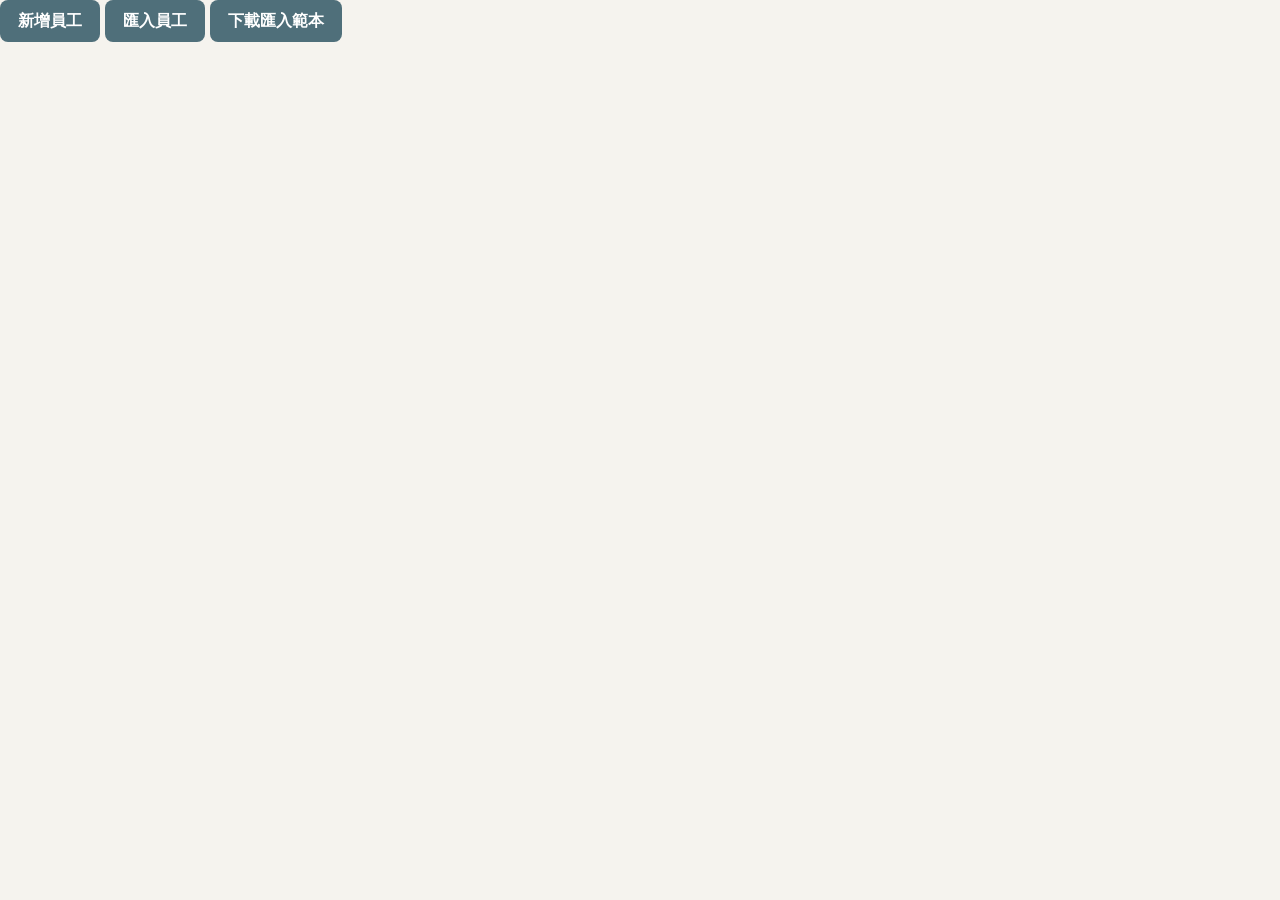
<file: tests/employee-import-preview.html>
<!doctype html>
<html lang="zh-Hant">
<meta charset="utf-8">
<meta name="viewport" content="width=device-width, initial-scale=1">
<link rel="stylesheet" href="../styles.css">
<title>員工匯入測試</title>
<button id="addPayrollEmployeeButton">新增員工</button>
<button id="importPayrollEmployeesButton">匯入員工</button>
<button id="downloadEmployeeTemplateButton">下載匯入範本</button>
<input id="importPayrollEmployeesInput" type="file" hidden>
<p id="status"></p>
<script type="module">
import { bindEmployeeImport } from '../src/employee-import.js';
bindEmployeeImport({getRows:()=>[], canEdit:()=>true, saveRows:async()=>{}, toast:(message)=>{document.querySelector('#status').textContent=message;}});
</script>
</html>
</file>
<file: styles.css>
:root {
  color-scheme: light;
  --bg: #f5f3ee;
  --panel: #fffdf8;
  --panel-quiet: #faf8f2;
  --line: #dedbd2;
  --text: #23292f;
  --muted: #6c7376;
  --accent: #4f6f7a;
  --accent-dark: #3d5862;
  --accent-soft: #e9eff0;
  --sidebar: #2b3036;
  --sidebar-soft: #3a4650;
  --income: #426d96;
  --danger: #a33b35;
  --warn: #9b6a1f;
  --soft: #eef3f1;
  --soft-warn: #fff4dc;
  --field: #fbfcfa;
  --field-hover: #ffffff;
  --shadow: 0 12px 28px rgba(34, 38, 42, 0.07);
  --shadow-soft: 0 4px 14px rgba(34, 38, 42, 0.05);
  font-family: "Microsoft JhengHei", "PingFang TC", system-ui, sans-serif;
}

* {
  box-sizing: border-box;
}

body {
  margin: 0;
  min-height: 100vh;
  background: var(--bg);
  color: var(--text);
  line-height: 1.5;
}

.dashboard-shell {
  display: grid;
  grid-template-columns: clamp(168px, 13vw, 196px) minmax(0, 1fr);
  min-height: 100vh;
}

.sidebar {
  position: sticky;
  top: 0;
  height: 100vh;
  display: flex;
  flex-direction: column;
  background: var(--sidebar);
  color: #e9fbf8;
  box-shadow: 14px 0 30px rgba(24, 38, 40, 0.14);
  overflow: hidden;
}

.brand {
  display: flex;
  align-items: center;
  gap: 10px;
  min-height: 76px;
  padding: 14px 12px;
}

.brand-mark {
  display: grid;
  place-items: center;
  width: 40px;
  height: 40px;
  border-radius: 10px;
  background: #c9aa5d;
  color: #2b3036;
  font-size: 21px;
  font-weight: 900;
}

.brand strong,
.brand span {
  display: block;
}

.brand strong {
  font-size: 16px;
}

.brand span {
  margin-top: 4px;
  color: #b8caca;
  font-size: 11px;
}

.sidebar-nav {
  display: grid;
  gap: 6px;
  padding: 8px 10px;
  overflow-y: auto;
  scrollbar-width: thin;
}

.sidebar-nav::-webkit-scrollbar {
  width: 8px;
}

.sidebar-nav::-webkit-scrollbar-thumb {
  border-radius: 999px;
  background: rgba(255, 255, 255, 0.18);
}

.nav-item {
  display: flex;
  align-items: center;
  justify-content: flex-start;
  gap: 10px;
  width: 100%;
  min-height: 46px;
  border-radius: 8px;
  background: transparent;
  color: #d7e1de;
  padding: 0 10px;
  text-align: left;
  font-size: 14px;
}

.drag-handle,
.card-drag-handle {
  display: inline-grid;
  place-items: center;
  color: currentColor;
  cursor: grab;
  opacity: 0.55;
  user-select: none;
}

.drag-handle {
  width: 18px;
  font-size: 15px;
}

.drag-handle:active,
.card-drag-handle:active {
  cursor: grabbing;
}

.nav-item:hover,
.nav-item.active {
  background: var(--sidebar-soft);
  color: #ffffff;
}

.nav-item.active {
  box-shadow: inset 4px 0 0 #d9b867;
}

.nav-icon {
  display: grid;
  place-items: center;
  width: 18px;
  height: 18px;
  color: #9dd4cc;
  font-size: 13px;
}

.payroll-workspace {
  display: grid;
  gap: 18px;
}

.payroll-actions {
  display: flex;
  flex-wrap: wrap;
  align-items: end;
  justify-content: flex-end;
  gap: 10px;
}

.payroll-month-field {
  display: grid;
  gap: 6px;
  color: var(--muted);
  font-size: 13px;
}

.payroll-month-field input {
  min-height: 42px;
  border: 1px solid var(--line);
  border-radius: 8px;
  background: var(--field);
  padding: 0 12px;
  color: var(--text);
}

.payroll-status-panel {
  display: flex;
  flex-wrap: wrap;
  align-items: center;
  gap: 8px;
  min-height: 42px;
}

.payroll-status-badge {
  display: inline-flex;
  align-items: center;
  min-height: 42px;
  border: 1px solid var(--line);
  border-radius: 8px;
  background: #f7fbf9;
  padding: 0 12px;
  color: var(--muted);
  font-size: 14px;
  font-weight: 700;
}

.payroll-status-badge.is-paid {
  border-color: rgba(18, 128, 112, 0.28);
  background: #e8f5f1;
  color: #0d6f61;
}

.payroll-status-badge.is-draft {
  border-color: rgba(166, 107, 0, 0.24);
  background: #fff7e8;
  color: #9a5f00;
}

.payroll-summary {
  display: grid;
  grid-template-columns: repeat(4, minmax(150px, 1fr));
  gap: 12px;
}

.payroll-summary article {
  border: 1px solid var(--line);
  border-radius: 8px;
  background: var(--field);
  padding: 14px;
}

.payroll-summary span,
.payslip-note {
  color: var(--muted);
}

.payroll-summary strong {
  display: block;
  margin-top: 6px;
  font-size: 24px;
}

.payroll-table-wrap {
  overflow-x: auto;
}

.payroll-table {
  width: 100%;
  min-width: 1160px;
  border-collapse: collapse;
  border: 1px solid var(--line);
  background: #fff;
}

.payroll-table th,
.payroll-table td {
  border-bottom: 1px solid var(--line);
  padding: 6px 7px;
  text-align: left;
  white-space: nowrap;
  font-size: 14px;
}

.payroll-table th {
  background: #eef6f4;
  color: var(--muted);
  font-size: 12px;
  line-height: 1.25;
}

.payroll-table tr.active {
  background: #fff8e3;
}

.payroll-table input {
  width: 70px;
  min-height: 30px;
  border: 1px solid var(--line);
  border-radius: 7px;
  background: var(--field);
  padding: 0 7px;
  font-size: 14px;
}

.payroll-table input[type="number"] {
  appearance: textfield;
  -moz-appearance: textfield;
}

.payroll-table input[type="number"]::-webkit-outer-spin-button,
.payroll-table input[type="number"]::-webkit-inner-spin-button {
  margin: 0;
  -webkit-appearance: none;
}

.payroll-table input[type="date"] {
  width: 132px;
}

.payroll-table input[data-payroll-field="baseSalary"] {
  width: 7.5ch;
}

.payroll-table input[data-payroll-field="dutyAllowance"],
.payroll-table input[data-payroll-field="otherAllowance"],
.payroll-table input[data-payroll-field="otherDeduction"] {
  width: 6.5ch;
}

.payroll-table input[data-payroll-field="mealAllowance"],
.payroll-table input[data-employee-master-field="healthDependentCount"] {
  width: 5.5ch;
}

.payroll-table input[data-payroll-field="personalLeaveDays"],
.payroll-table input[data-payroll-field="sickLeaveDays"] {
  width: 4.5ch;
}

.compact-button {
  min-height: 30px;
  padding: 0 9px;
}

.payroll-preview-shell {
  display: grid;
  gap: 12px;
}

.payroll-preview {
  overflow-x: auto;
}

.payroll-master-panel {
  display: grid;
  gap: 12px;
  border: 1px solid var(--line);
  border-radius: 8px;
  background: var(--field);
  padding: 14px;
}

.payroll-master-actions {
  display: flex;
  flex-wrap: wrap;
  justify-content: flex-end;
  gap: 8px;
}

.payroll-master-table-wrap {
  overflow-x: auto;
}

.payroll-master-table {
  width: 100%;
  min-width: 760px;
  border-collapse: collapse;
  background: #fff;
}

.payroll-master-table th,
.payroll-master-table td {
  border-bottom: 1px solid var(--line);
  padding: 10px;
  text-align: left;
  white-space: nowrap;
}

.payroll-master-table th {
  background: #eef6f4;
  color: var(--muted);
  font-size: 13px;
}

.payroll-master-table input {
  width: 150px;
  min-height: 36px;
  border: 1px solid var(--line);
  border-radius: 8px;
  background: var(--field);
  padding: 0 10px;
}

.payroll-master-table input[type="number"] {
  width: 4.5ch;
  appearance: textfield;
  -moz-appearance: textfield;
}

.payroll-master-table input[type="number"]::-webkit-outer-spin-button,
.payroll-master-table input[type="number"]::-webkit-inner-spin-button {
  margin: 0;
  -webkit-appearance: none;
}

.payslip-card {
  width: min(100%, 820px);
  margin: 0 auto;
  background: #fff;
  color: #111;
}

.payslip-card h3 {
  margin: 0;
  border: 2px solid #111;
  border-bottom: 0;
  padding: 10px;
  text-align: center;
  font-size: 30px;
  font-weight: 500;
}

.payslip-meta {
  display: flex;
  flex-wrap: wrap;
  justify-content: center;
  gap: 20px;
  border: 2px solid #111;
  border-bottom: 0;
  padding: 8px;
  font-size: 17px;
}

.payslip-table {
  width: 100%;
  border-collapse: collapse;
  table-layout: fixed;
}

.payslip-table th,
.payslip-table td {
  height: 38px;
  border: 2px solid #111;
  padding: 8px 12px;
  text-align: center;
  font-size: 19px;
}

.payslip-table .money {
  text-align: right;
}

.payslip-table .net-row th,
.payslip-table .net-row td {
  font-size: 26px;
  font-weight: 800;
}

.payslip-note {
  margin: 8px 0 0;
  font-size: 13px;
}

@media (max-width: 900px) {
  .payroll-summary {
    grid-template-columns: repeat(2, minmax(0, 1fr));
  }

  .payroll-actions {
    justify-content: flex-start;
  }

}

@media (max-width: 640px) {
  .payroll-summary {
    grid-template-columns: 1fr;
  }

  .payslip-card h3 {
    font-size: 22px;
  }

  .payslip-table th,
  .payslip-table td {
    padding: 6px;
    font-size: 15px;
  }
}

.sidebar-status {
  margin: auto 14px 20px;
  border: 1px solid rgba(255, 255, 255, 0.16);
  border-radius: 14px;
  background: rgba(255, 255, 255, 0.05);
  padding: 14px;
}

.sidebar-status strong,
.sidebar-status small {
  display: block;
}

.sidebar-status small {
  margin-top: 6px;
  color: #9dd4cc;
}

.status-dot {
  display: inline-block;
  width: 10px;
  height: 10px;
  margin-right: 8px;
  border-radius: 999px;
  background: #45d39d;
  box-shadow: 0 0 0 4px rgba(69, 211, 157, 0.14);
}

button,
input,
select,
textarea {
  font: inherit;
}

button {
  min-height: 42px;
  border: 0;
  border-radius: 8px;
  background: var(--accent);
  color: #fff;
  cursor: pointer;
  padding: 0 18px;
  font-weight: 800;
  transition: background 0.15s ease, border-color 0.15s ease, box-shadow 0.15s ease, transform 0.15s ease;
}

button:hover {
  background: var(--accent-dark);
}

button:focus-visible,
a:focus-visible {
  outline: 3px solid rgba(47, 111, 115, 0.22);
  outline-offset: 2px;
}

button:disabled {
  cursor: not-allowed;
  opacity: 0.55;
}

.readonly-mode .readonly-disabled,
.readonly-mode button.readonly-disabled,
.readonly-mode input.readonly-disabled,
.readonly-mode select.readonly-disabled,
.readonly-mode textarea.readonly-disabled {
  cursor: not-allowed;
  opacity: 0.48;
  filter: grayscale(0.2);
}

.readonly-mode .readonly-disabled:hover {
  background: inherit;
}

.secondary-button {
  background: var(--panel);
  border: 1px solid var(--line);
  color: var(--text);
}

.secondary-button:hover {
  background: var(--accent-soft);
}

.button-row {
  display: flex;
  flex-wrap: wrap;
  justify-content: flex-end;
  gap: 10px;
}

.eyebrow {
  margin: 0 0 8px;
  color: var(--accent);
  font-size: 13px;
  font-weight: 900;
  letter-spacing: 0;
}

h1,
h2,
p {
  margin-top: 0;
}

h1 {
  margin-bottom: 0;
  font-size: 34px;
  letter-spacing: 0;
}

h2 {
  margin-bottom: 0;
  font-size: 28px;
  letter-spacing: 0;
}

.auth-panel {
  display: flex;
  align-items: center;
  justify-content: flex-end;
  flex-wrap: wrap;
  gap: 10px;
  color: var(--muted);
}

.content-shell {
  width: min(1480px, 100%);
  min-width: 0;
  margin: 0 auto 56px;
  padding: 28px clamp(18px, 2vw, 32px) 56px;
}

.content-header {
  display: flex;
  align-items: flex-start;
  justify-content: space-between;
  gap: 24px;
  margin-bottom: 26px;
  min-width: 0;
}

.content-header h1 {
  font-size: 40px;
  line-height: 1.12;
}

.content-header p:not(.eyebrow) {
  margin: 10px 0 0;
  color: var(--muted);
  font-size: 16px;
  font-weight: 700;
}

.header-actions {
  display: flex;
  align-items: center;
  justify-content: flex-end;
  flex-wrap: wrap;
  gap: 12px;
  min-width: min(420px, 100%);
}

.summary-toolbar {
  display: flex;
  align-items: end;
  justify-content: flex-end;
  gap: 12px;
  margin: -6px 0 16px;
}

.summary-toolbar label {
  display: grid;
  gap: 6px;
  min-width: 220px;
}

.summary-toolbar span {
  color: var(--muted);
  font-size: 14px;
  font-weight: 800;
}

.summary-toolbar label > span:not(.summary-label-text) {
  display: none;
}

.summary-toolbar input {
  min-height: 44px;
  border: 1px solid var(--line);
  border-radius: 10px;
  background: var(--panel);
  color: var(--text);
  font: inherit;
  font-weight: 800;
  padding: 0 12px;
}

.summary-toolbar button {
  min-height: 44px;
}

.summary-grid {
  display: grid;
  grid-template-columns: repeat(4, minmax(180px, 1fr));
  gap: 16px;
  margin-bottom: 22px;
}

.view-panel {
  display: none;
}

.view-panel.active {
  display: block;
}

.summary-card {
  position: relative;
  container-type: inline-size;
  min-height: 116px;
  border: 1px solid var(--line);
  border-radius: 10px;
  background: var(--panel);
  box-shadow: var(--shadow);
  padding: 22px;
  min-width: 0;
}

.card-drag-handle {
  position: absolute;
  top: 14px;
  right: 14px;
  width: 28px;
  height: 28px;
  border-radius: 8px;
  background: rgba(255, 255, 255, 0.5);
  font-size: 16px;
}

.summary-card:not(.primary) .card-drag-handle {
  background: var(--soft);
  color: var(--accent);
}

.dragging {
  opacity: 0.45;
}

.drag-over {
  outline: 2px dashed #6fb7af;
  outline-offset: 4px;
}

.summary-card span {
  display: block;
  color: var(--muted);
  margin-bottom: 10px;
  padding-right: 34px;
  font-size: 14px !important;
  line-height: 1.32;
  font-weight: 700;
  overflow-wrap: anywhere;
}

.summary-card strong {
  display: block;
  font-size: 28px !important;
  line-height: 1.14;
  letter-spacing: 0;
  overflow-wrap: anywhere;
}

.summary-card small {
  display: block;
  margin-top: 8px;
  color: var(--muted);
  font-size: 13px;
  line-height: 1.4;
  font-weight: 800;
}

.summary-card.primary {
  background: #55777f;
  color: #fff;
}

.summary-card.primary span,
.summary-card.primary strong,
.summary-card.primary small {
  color: #e8f1f2;
}

.summary-card.primary strong {
  color: #fff;
}

.summary-card.income strong {
  color: var(--income);
}

.summary-card.warning {
  background: #fffaf0;
}

.summary-card.warning strong {
  color: var(--warn);
}

@container (max-width: 240px) {
  .summary-card span {
    margin-bottom: 8px;
    font-size: 13px !important;
  }

  .summary-card strong {
    font-size: 24px !important;
  }

  .summary-card small {
    font-size: 13px;
    line-height: 1.45;
  }
}

@container (max-width: 200px) {
  .summary-card {
    padding: 18px;
  }

  .summary-card span {
    padding-right: 28px;
    font-size: 12px !important;
  }

  .summary-card strong {
    font-size: 22px !important;
  }
}

.notice {
  margin-bottom: 20px;
  border: 1px solid #f1c76b;
  background: #fff8e7;
  color: #664100;
  border-radius: 10px;
  padding: 14px 16px;
}

.ledger-panel,
.options-panel,
.records-panel {
  border: 1px solid var(--line);
  border-radius: 10px;
  background: var(--panel);
  box-shadow: var(--shadow-soft);
  margin-top: 18px;
  overflow: hidden;
}

.panel-heading,
.section-heading {
  display: flex;
  align-items: center;
  justify-content: space-between;
  gap: 18px;
  padding: clamp(18px, 2.2vw, 28px);
  border-bottom: 1px solid var(--line);
  min-width: 0;
}

.panel-actions {
  display: flex;
  align-items: center;
  flex-wrap: wrap;
  gap: 12px;
  min-width: 0;
}

.ledger-import-preview {
  margin: 18px clamp(18px, 2.2vw, 30px) 0;
  border: 1px solid var(--line);
  border-radius: 10px;
  background: var(--panel-quiet);
  padding: 18px;
}

.ledger-import-preview[hidden] {
  display: none !important;
}

.import-preview-heading {
  display: flex;
  align-items: start;
  justify-content: space-between;
  gap: 16px;
  padding-bottom: 14px;
  border-bottom: 1px solid var(--line);
}

.import-preview-heading h3 {
  margin: 4px 0 6px;
  font-size: 24px;
}

.import-preview-heading p:last-child {
  margin: 0;
  color: var(--muted);
}

.import-preview-summary {
  display: grid;
  grid-template-columns: repeat(3, minmax(0, 1fr));
  gap: 12px;
  margin-top: 14px;
}

.import-summary-card {
  border: 1px solid var(--line);
  border-radius: 12px;
  background: #fff;
  padding: 14px;
}

.import-summary-card span,
.import-summary-card strong {
  display: block;
}

.import-summary-card span {
  color: var(--muted);
  font-weight: 800;
}

.import-summary-card strong {
  margin-top: 8px;
  font-size: 24px;
}

.import-summary-card.good strong {
  color: var(--accent);
}

.import-summary-card.warn {
  background: #fff8e7;
  border-color: #f1c76b;
}

.import-summary-card.warn strong {
  color: var(--warn);
}

.import-summary-card.danger {
  background: #fff5f5;
  border-color: #fecaca;
}

.import-summary-card.danger strong {
  color: #b91c1c;
}

.import-preview-columns {
  display: grid;
  grid-template-columns: repeat(3, minmax(0, 1fr));
  gap: 12px;
  margin-top: 14px;
}

.import-preview-list {
  min-height: 180px;
  border: 1px solid var(--line);
  border-radius: 12px;
  background: #fff;
  padding: 14px;
}

.import-preview-list h4 {
  margin: 0 0 12px;
  font-size: 16px;
}

.import-preview-list article,
.import-preview-empty {
  border: 1px solid #dbe9e7;
  border-radius: 10px;
  background: #fbfdfd;
  padding: 12px;
}

.import-preview-list article + article {
  margin-top: 10px;
}

.import-preview-list article strong,
.import-preview-list article span,
.import-preview-list article small {
  display: block;
}

.import-preview-list article span {
  margin-top: 6px;
  color: var(--text);
}

.import-preview-list article small {
  margin-top: 6px;
  color: var(--muted);
  line-height: 1.5;
}

.import-preview-list article.duplicate {
  border-color: #f1c76b;
  background: #fffaf0;
}

.import-preview-list article.invalid {
  border-color: #fecaca;
  background: #fff5f5;
}

.import-preview-empty {
  color: var(--muted);
  text-align: center;
}

.import-preview-actions {
  display: flex;
  justify-content: flex-end;
  gap: 12px;
  margin-top: 16px;
}

.segmented {
  display: inline-grid;
  grid-template-columns: repeat(2, minmax(88px, 1fr));
  border: 1px solid var(--line);
  border-radius: 8px;
  overflow: hidden;
  background: var(--panel);
}

.segment {
  border-radius: 0;
  background: var(--panel);
  color: var(--text);
}

.segment.active {
  background: var(--accent);
  color: #fff;
}

.ledger-form {
  display: grid;
  grid-template-columns: repeat(12, minmax(0, 1fr));
  gap: clamp(14px, 1.6vw, 22px);
  padding: clamp(18px, 2.2vw, 30px);
}

.inventory-form {
  margin-top: 22px;
  border: 1px solid var(--line);
  border-radius: 10px;
  background: var(--panel-quiet);
}

.field {
  display: grid;
  grid-column: span 3;
  gap: 10px;
  min-width: 0;
  align-content: start;
}

.field.wide {
  grid-column: span 6;
}

.file-field {
  grid-column: span 6;
}

.batch-upload-panel {
  display: grid;
  gap: 12px;
  border: 1px solid var(--line);
  border-radius: 8px;
  background: var(--panel-quiet);
  padding: 16px;
}

.batch-upload-panel strong,
.batch-upload-panel span {
  display: block;
}

.batch-upload-panel span {
  margin-top: 4px;
  color: var(--muted);
  line-height: 1.6;
}

.batch-voucher-list {
  display: grid;
  gap: 8px;
  list-style: none;
  margin: 0;
  padding: 0;
}

.batch-voucher-list li {
  display: flex;
  justify-content: space-between;
  flex-wrap: wrap;
  gap: 12px;
  border: 1px solid var(--line);
  border-radius: 8px;
  background: var(--panel);
  padding: 10px 12px;
}

label {
  color: var(--text);
  font-weight: 900;
}

label b {
  color: #b42318;
}

select,
input,
textarea {
  width: 100%;
  min-height: 52px;
  border: 1px solid #c9d9d5;
  border-radius: 8px;
  background: var(--field);
  color: var(--text);
  padding: 12px 16px;
  font-weight: 800;
  min-width: 0;
  transition: border-color 0.15s ease, box-shadow 0.15s ease, background 0.15s ease;
}

textarea {
  min-height: 78px;
  resize: vertical;
}

select:hover,
input:hover,
textarea:hover {
  background: var(--field-hover);
}

select:focus,
input:focus,
textarea:focus {
  outline: none;
  border-color: #6f9ea0;
  box-shadow: 0 0 0 4px rgba(47, 111, 115, 0.12);
}

.with-add {
  grid-template-columns: minmax(0, 1fr) 40px;
  column-gap: 10px;
  row-gap: 10px;
}

.with-add label {
  grid-column: 1 / -1;
}

.with-add select,
.with-add input {
  grid-column: 1;
  grid-row: 2;
}

.icon-button {
  grid-column: 2;
  grid-row: 2;
  justify-self: stretch;
  align-self: stretch;
  min-width: 40px;
  width: 40px;
  height: 52px;
  min-height: 52px;
  border: 1px solid #9ecdc7;
  border-radius: 8px;
  background: var(--accent-soft);
  color: var(--accent);
  padding: 0;
  font-size: 24px;
  line-height: 1;
}

.icon-button:hover {
  background: #d7e8e6;
}

.drop-zone {
  min-height: 116px;
  display: grid;
  place-items: center;
  align-content: center;
  gap: 6px;
  border: 1px dashed #9fc5c0;
  border-radius: 12px;
  background: #fbfdfd;
  text-align: center;
  cursor: pointer;
}

.drop-zone small,
.muted-text {
  color: var(--muted);
  font-weight: 500;
}

.drop-zone input {
  position: absolute;
  width: 1px;
  height: 1px;
  opacity: 0;
}

.form-footer {
  grid-column: 1 / -1;
  display: flex;
  justify-content: flex-end;
  gap: 12px;
  border-top: 1px solid var(--line);
  padding-top: 26px;
  margin-top: 4px;
}

.options-grid {
  display: grid;
  grid-template-columns: repeat(3, minmax(220px, 1fr));
  gap: 16px;
  padding: 24px;
}

.option-box {
  border: 1px solid var(--line);
  border-radius: 10px;
  padding: 16px;
  background: #fbfdfd;
}

.option-box h3 {
  margin: 0 0 12px;
  font-size: 17px;
}

.option-box textarea {
  min-height: 160px;
  font-weight: 600;
}

.account-tree-box {
  grid-column: 1 / -1;
  display: grid;
  gap: 14px;
}

.account-tree-box p {
  margin: 0;
  color: var(--muted);
}

.account-tree-box label {
  display: grid;
  gap: 8px;
  font-weight: 800;
}

.account-tree-box select {
  width: min(420px, 100%);
  border: 1px solid var(--line);
  border-radius: 8px;
  padding: 10px 12px;
  font: inherit;
  font-weight: 700;
  color: var(--text);
  background: #fff;
}

.account-tree-checks {
  display: grid;
  grid-template-columns: repeat(auto-fit, minmax(150px, 1fr));
  gap: 8px;
  margin-top: 8px;
}

.account-tree-check {
  display: flex;
  align-items: center;
  gap: 8px;
  border: 1px solid var(--line);
  border-radius: 8px;
  background: #fff;
  padding: 10px;
}

.account-tree-check input {
  width: 18px;
  height: 18px;
}

.record-list {
  min-height: 220px;
  padding: clamp(16px, 2vw, 20px);
}

.placeholder-panel {
  border: 1px solid var(--line);
  border-radius: 10px;
  background: var(--panel);
  box-shadow: var(--shadow-soft);
  padding: clamp(18px, 2.4vw, 30px);
  overflow: hidden;
}

.rule-list,
.report-grid {
  display: grid;
  grid-template-columns: repeat(auto-fit, minmax(220px, 1fr));
  gap: 16px;
  margin-top: 24px;
}

.rule-list article,
.report-grid article {
  border: 1px solid var(--line);
  border-radius: 10px;
  background: var(--panel-quiet);
  padding: 18px;
  min-width: 0;
}

.rule-list strong,
.rule-list span {
  display: block;
}

.rule-list span,
.report-grid p {
  margin-top: 8px;
  color: var(--muted);
  line-height: 1.6;
}

.report-filter {
  display: grid;
  grid-template-columns: repeat(2, minmax(220px, 280px)) auto;
  align-items: end;
  gap: 16px;
  margin-top: 24px;
  padding: 18px;
  border: 1px solid var(--line);
  border-radius: 12px;
  background: #fbfdfd;
}

.cashflow-controls {
  display: grid;
  grid-template-columns: repeat(6, minmax(140px, 1fr)) auto auto;
  align-items: end;
  gap: 14px;
  margin-top: 24px;
  padding: 18px;
  border: 1px solid var(--line);
  border-radius: 12px;
  background: #fbfdfd;
}

.custom-report {
  margin-top: 20px;
}

.cashflow-result {
  margin-top: 20px;
}

.report-summary-grid {
  display: grid;
  grid-template-columns: repeat(4, minmax(0, 1fr));
  gap: 14px;
}

.cashflow-summary-grid {
  display: grid;
  grid-template-columns: repeat(auto-fit, minmax(180px, 1fr));
  gap: 14px;
}

.report-summary-card,
.cashflow-card,
.category-row {
  border: 1px solid var(--line);
  border-radius: 12px;
  background: #fff;
  padding: 16px;
}

.report-summary-card span,
.cashflow-card span {
  display: block;
  color: var(--muted);
  font-weight: 700;
}

.report-summary-card strong,
.cashflow-card strong {
  display: block;
  margin-top: 8px;
  font-size: 24px;
}

.cashflow-card.income strong,
.cashflow-card.balance strong {
  color: var(--income);
}

.cashflow-card.expense strong {
  color: var(--accent);
}

.cashflow-card.pending strong,
.cashflow-card.advance strong {
  color: var(--warn);
}

.cashflow-breakdown {
  display: grid;
  gap: 18px;
  margin-top: 20px;
}

.cashflow-breakdown h3 {
  margin: 0 0 10px;
}

.cashflow-row {
  display: grid;
  grid-template-columns: 1.2fr repeat(5, minmax(110px, 1fr));
  gap: 12px;
  align-items: center;
  border: 1px solid var(--line);
  border-radius: 10px;
  background: #fff;
  padding: 14px;
  margin-top: 10px;
}

.cashflow-row.detail {
  grid-template-columns: 110px 110px 1fr 150px 140px;
}

.cashflow-row span {
  color: var(--muted);
}

.bank-reconcile-summary {
  display: grid;
  grid-template-columns: repeat(4, minmax(0, 1fr));
  gap: 12px;
  margin-bottom: 14px;
}

.bank-reconcile-summary article,
.bank-reconcile-group {
  border: 1px solid var(--line);
  border-radius: 12px;
  background: #fff;
  padding: 14px;
}

.bank-reconcile-summary span {
  display: block;
  color: var(--muted);
  font-weight: 700;
}

.bank-reconcile-summary strong {
  display: block;
  margin-top: 6px;
  font-size: 22px;
}

.bank-reconcile-summary small {
  display: block;
  margin-top: 6px;
  color: var(--muted);
  line-height: 1.5;
}

.bank-reconcile-workbench {
  display: grid;
  gap: 14px;
}

.bank-reconcile-group {
  display: grid;
  gap: 10px;
}

.bank-reconcile-group h4 {
  margin: 0;
  font-size: 16px;
}

.bank-reconcile-group-title,
.bank-reconcile-group summary {
  display: flex;
  align-items: center;
  justify-content: space-between;
  gap: 14px;
}

.bank-reconcile-group-title p {
  margin: 4px 0 0;
  color: var(--muted);
}

.bank-reconcile-group summary {
  cursor: pointer;
  font-weight: 900;
}

.bank-reconcile-group summary::-webkit-details-marker {
  color: var(--accent);
}

.bank-reconcile-group.action {
  border-color: #f0d09a;
  background: #fffdf7;
}

.bank-reconcile-group.matched {
  border-color: #b7ded8;
}

.bank-reconcile-group.classified {
  border-color: #c9d8ee;
}

.bank-reconcile-group.unmatched {
  border-color: #f0d09a;
}

.bank-reconcile-group.ignored {
  border-color: #d8e0df;
}

.bank-reconcile-item {
  display: grid;
  grid-template-columns: 126px minmax(0, 1fr) auto;
  gap: 12px;
  align-items: center;
  border: 1px solid var(--line);
  border-radius: 10px;
  background: #fff;
  padding: 12px;
}

.bank-reconcile-group.action .bank-reconcile-item {
  background: #fffefa;
}

.bank-reconcile-group details .bank-reconcile-item,
.bank-reconcile-group.matched .bank-reconcile-item,
.bank-reconcile-group.ignored .bank-reconcile-item {
  background: #fbfdfd;
}

.bank-reconcile-status {
  border-radius: 999px;
  padding: 7px 10px;
  text-align: center;
  font-weight: 900;
}

.bank-reconcile-status.matched {
  background: #e5f4f1;
  color: var(--accent);
}

.bank-reconcile-status.classified {
  background: #e8f0ff;
  color: #1d4ed8;
}

.bank-reconcile-status.unmatched {
  background: #fff0d2;
  color: #9a6700;
}

.bank-reconcile-status.ignored {
  background: #eef3f2;
  color: var(--muted);
}

.bank-reconcile-main {
  min-width: 0;
}

.bank-reconcile-main strong,
.bank-reconcile-main span,
.bank-reconcile-main small {
  display: block;
}

.bank-reconcile-main strong {
  overflow-wrap: anywhere;
}

.bank-reconcile-side {
  display: grid;
  justify-items: end;
  gap: 8px;
  min-width: 170px;
}

.bank-reconcile-side > strong {
  font-size: 18px;
}

.bank-reconcile-group details .bank-reconcile-item + .bank-reconcile-item,
.bank-reconcile-group.matched .bank-reconcile-item + .bank-reconcile-item,
.bank-reconcile-group.ignored .bank-reconcile-item + .bank-reconcile-item {
  margin-top: 10px;
}

.bank-reconcile-group:not(.action) .bank-reconcile-item:first-of-type {
  margin-top: 10px;
}

.bank-reconcile-item + .bank-reconcile-item {
  margin-top: 0;
}

.bank-reconcile-item.legacy {
  border-top: 1px solid var(--line);
}

.bank-reconcile-item:first-of-type {
  border-top: 1px solid var(--line);
}

.bank-reconcile-item span,
.bank-reconcile-item small {
  display: block;
  color: var(--muted);
}

.bank-reconcile-item .bank-reconcile-status.matched {
  color: var(--accent);
}

.bank-reconcile-item .bank-reconcile-status.classified {
  color: #1d4ed8;
}

.bank-reconcile-item .bank-reconcile-status.unmatched {
  color: #9a6700;
}

.bank-reconcile-item .bank-reconcile-status.ignored {
  color: var(--muted);
}

.bank-reconcile-item small {
  margin-top: 4px;
}

.bank-reconcile-actions {
  display: flex;
  flex-wrap: wrap;
  gap: 8px;
  justify-content: flex-end;
}

.bank-reconcile-item button {
  margin-top: 8px;
  border: 1px solid var(--line);
  border-radius: 8px;
  background: #fff;
  color: var(--ink);
  padding: 7px 10px;
  font-weight: 800;
}

.bank-issue-summary {
  display: grid;
  grid-template-columns: repeat(4, minmax(0, 1fr));
  gap: 12px;
  margin-bottom: 14px;
}

.bank-issue-summary article,
.bank-issue-item {
  border: 1px solid var(--line);
  border-radius: 12px;
  background: #fff;
  padding: 14px;
}

.bank-issue-summary span {
  display: block;
  color: var(--muted);
  font-weight: 700;
}

.bank-issue-summary strong {
  display: block;
  margin-top: 6px;
  color: var(--warn);
  font-size: 22px;
}

.bank-issue-list {
  display: grid;
  gap: 10px;
}

.bank-issue-item {
  display: grid;
  grid-template-columns: 150px 1fr;
  gap: 12px;
  align-items: center;
}

.bank-issue-item > span {
  border-radius: 999px;
  background: #fff4df;
  color: #9a6700;
  padding: 7px 10px;
  text-align: center;
  font-weight: 800;
}

.bank-issue-item.amountMismatch > span,
.bank-issue-item.duplicateMatch > span {
  background: #ffe8e8;
  color: #b91c1c;
}

.bank-issue-item strong,
.bank-issue-item small {
  display: block;
}

.bank-issue-item small {
  margin-top: 4px;
  color: var(--muted);
}

.pending-summary {
  display: grid;
  grid-template-columns: repeat(5, minmax(0, 1fr));
  gap: 14px;
  margin-top: 24px;
}

.overview-check-panel {
  display: grid;
  gap: 22px;
}

.overview-check-heading {
  display: flex;
  justify-content: space-between;
  gap: 20px;
  align-items: flex-start;
}

.overview-check-heading p:not(.eyebrow) {
  margin: 8px 0 0;
  color: var(--muted);
  line-height: 1.6;
}

.overview-check-summary {
  display: grid;
  grid-template-columns: repeat(4, minmax(0, 1fr));
  gap: 14px;
}

.overview-check-summary article {
  border: 1px solid var(--line);
  border-radius: 12px;
  background: #fbfefe;
  padding: 16px;
}

.overview-check-summary span {
  display: block;
  color: var(--muted);
  font-weight: 800;
}

.overview-check-summary strong {
  display: block;
  margin-top: 8px;
  font-size: 24px;
}

.overview-check-list {
  display: grid;
  gap: 10px;
}

.overview-check-item {
  display: grid;
  grid-template-columns: 130px 1fr auto;
  gap: 14px;
  align-items: center;
  border: 1px solid var(--line);
  border-left: 5px solid transparent;
  border-radius: 12px;
  background: #fff;
  padding: 14px;
}

.overview-check-item.voucher {
  border-left-color: #b78300;
  background: #fffdf7;
}

.overview-check-item.cashflow {
  border-left-color: #0f7f73;
}

.overview-check-item.inventory {
  border-left-color: #1e6b9a;
}

.overview-check-item.settlement {
  border-left-color: #7a5a9d;
}

.overview-check-item.duplicate {
  border-left-color: #b45a4a;
  background: #fffaf8;
}

.overview-check-item.lineDraft {
  border-left-color: #cf4f62;
  background: #fff8f9;
}

.overview-check-item strong,
.overview-check-item small {
  display: block;
}

.overview-check-item small {
  margin-top: 4px;
  color: var(--muted);
}

.pending-card {
  border: 1px solid var(--line);
  border-radius: 12px;
  background: #fff;
  padding: 16px;
}

.pending-card span {
  display: block;
  color: var(--muted);
  font-weight: 800;
}

.pending-card strong {
  display: block;
  margin-top: 8px;
  font-size: 24px;
}

.pending-list {
  display: grid;
  gap: 10px;
  margin-top: 20px;
}

.pending-item {
  display: grid;
  grid-template-columns: 150px 1fr auto;
  gap: 14px;
  align-items: center;
  border: 1px solid var(--line);
  border-radius: 12px;
  background: #fff;
  padding: 16px;
}

.pending-item.urgent {
  border-color: #f2c46f;
  background: #fffaf0;
}

.pending-left {
  display: contents;
}

.status-pill {
  display: inline-flex;
  align-items: center;
  justify-content: center;
  min-height: 34px;
  border-radius: 999px;
  background: #e8f4f3;
  color: var(--teal);
  font-weight: 900;
  padding: 6px 14px;
}

.recycle-list {
  margin-top: 18px;
}

.recycle-item {
  grid-template-columns: 130px 1fr auto;
}

.recycle-item small {
  margin-top: 4px;
}

.pending-item div strong,
.pending-item div span,
.pending-item div small {
  display: block;
}

.pending-item div span,
.pending-item div small {
  color: var(--muted);
  line-height: 1.5;
}

.voucher-actions {
  display: flex;
  flex-wrap: wrap;
  justify-content: flex-end;
  gap: 8px;
}

.voucher-ocr-panel {
  display: grid;
  grid-template-columns: minmax(220px, 1fr) auto auto;
  gap: 12px;
  align-items: center;
  border: 1px solid #f0d09a;
  border-radius: 12px;
  background: #fff8e7;
  padding: 14px;
  margin-top: 18px;
}

.voucher-ocr-panel strong,
.voucher-ocr-panel span {
  display: block;
}

.voucher-ocr-panel span {
  margin-top: 4px;
  color: var(--muted);
}

.voucher-ocr-results {
  display: flex;
  flex-wrap: wrap;
  gap: 8px;
}

.voucher-ocr-results button {
  border-color: #d9b65e;
  background: #fff;
  color: var(--ink);
  font-weight: 900;
}

.voucher-inbox-form {
  display: grid;
  gap: 14px;
  margin-top: 18px;
  padding: 18px;
  border: 1px solid #cfe0dd;
  border-radius: 12px;
  background: #fbfdfd;
}

.voucher-inbox-form strong,
.voucher-inbox-form span {
  display: block;
}

.voucher-inbox-form span {
  margin-top: 4px;
  color: var(--muted);
  line-height: 1.5;
}

.voucher-inbox-import {
  display: flex;
  flex-wrap: wrap;
  gap: 10px;
  align-items: center;
  padding: 12px;
  border: 1px solid #d9e7e4;
  border-radius: 10px;
  background: #f3faf8;
}

.voucher-inbox-import small {
  color: var(--muted);
  line-height: 1.5;
}

.voucher-inbox-grid {
  display: grid;
  grid-template-columns: repeat(4, minmax(0, 1fr));
  gap: 12px;
}

.voucher-inbox-grid label {
  display: grid;
  gap: 7px;
  color: var(--ink);
  font-weight: 900;
}

.voucher-inbox-grid .wide {
  grid-column: span 2;
}

.voucher-inbox-list {
  display: grid;
  gap: 12px;
  margin-top: 18px;
}

.voucher-filter {
  display: flex;
  flex-wrap: wrap;
  gap: 10px;
  margin-top: 18px;
  padding: 8px;
  border: 1px solid #d9e7e4;
  border-radius: 12px;
  background: #f7fbfa;
}

.voucher-filter button {
  min-height: 40px;
  border: 1px solid transparent;
  border-radius: 10px;
  background: transparent;
  color: var(--muted);
  font-weight: 900;
  padding: 0 14px;
}

.voucher-filter button:hover,
.voucher-filter button.active {
  border-color: #b7d7d2;
  background: #fff;
  color: var(--accent);
}

.voucher-filter button.active {
  box-shadow: 0 8px 18px rgba(15, 94, 84, 0.1);
}

.voucher-adjustment-panel {
  display: grid;
  gap: 14px;
  border: 1px solid #d6c8a3;
  border-radius: 14px;
  background: #fffdf5;
  padding: 16px;
  margin: 18px 0;
}

.voucher-adjustment-panel.empty-state {
  display: block;
  color: var(--muted);
}

.voucher-adjustment-head {
  display: flex;
  justify-content: space-between;
  gap: 16px;
  align-items: flex-start;
}

.voucher-adjustment-head strong,
.voucher-adjustment-head span {
  display: block;
}

.voucher-adjustment-head strong {
  font-size: 18px;
}

.voucher-adjustment-head span {
  margin-top: 4px;
  color: var(--muted);
}

.voucher-adjustment-counts {
  display: flex;
  gap: 8px;
  flex-wrap: wrap;
  justify-content: flex-end;
}

.voucher-adjustment-counts span {
  border: 1px solid #ead7ad;
  border-radius: 999px;
  background: #fff7df;
  color: #8a5d00;
  padding: 6px 10px;
  font-weight: 900;
}

.voucher-adjustment-list {
  display: grid;
  gap: 12px;
}

.voucher-inbox-item {
  display: grid;
  grid-template-columns: 150px 1fr auto;
  gap: 14px;
  align-items: start;
  border: 1px solid var(--line);
  border-left: 6px solid #f1d392;
  border-radius: 12px;
  background: #fff;
  padding: 16px;
}

.voucher-inbox-item.partial {
  border-left-color: var(--warn);
  background: #fffdf7;
}

.voucher-inbox-item.matched {
  border-left-color: var(--accent);
  background: #fbfdfd;
}

.voucher-inbox-item.overmatched {
  border-left-color: #b91c1c;
  background: #fff8f6;
}

.voucher-inbox-main {
  display: grid;
  gap: 5px;
}

.voucher-inbox-item > div strong,
.voucher-inbox-item > div span,
.voucher-inbox-item > div small {
  display: block;
}

.voucher-inbox-item > div span,
.voucher-inbox-item > div small {
  color: var(--muted);
  line-height: 1.5;
}

.voucher-amount-grid {
  display: grid;
  grid-template-columns: repeat(3, minmax(120px, 1fr));
  gap: 10px;
  margin: 8px 0 4px;
}

.voucher-amount-grid span {
  display: grid;
  gap: 2px;
  padding: 10px 12px;
  border: 1px solid #d9e7e4;
  border-radius: 10px;
  background: #f8fbfa;
}

.voucher-amount-grid span.danger {
  border-color: #f2c4bd;
  background: #fff1ef;
}

.voucher-amount-grid span.danger strong,
.voucher-amount-grid span.danger small {
  color: #b91c1c;
}

.voucher-amount-grid small {
  color: var(--muted);
  font-size: 12px;
  font-weight: 800;
}

.voucher-amount-grid strong {
  font-size: 17px;
}

.voucher-ledger-summary {
  display: grid;
  gap: 8px;
  margin-top: 8px;
  border: 1px solid #d9e7e4;
  border-radius: 10px;
  background: #f8fbfa;
  padding: 10px 12px;
}

.voucher-ledger-summary.empty {
  background: #fffdf7;
}

.voucher-ledger-summary > strong {
  color: var(--text);
  font-size: 14px;
}

.voucher-ledger-summary.empty span {
  color: var(--muted);
}

.voucher-ledger-list {
  display: grid;
  gap: 6px;
}

.voucher-ledger-row {
  display: grid;
  grid-template-columns: 1fr auto auto;
  gap: 10px;
  align-items: center;
  border-top: 1px solid rgba(18, 93, 83, 0.12);
  padding-top: 6px;
}

.voucher-ledger-row:first-child {
  border-top: 0;
  padding-top: 0;
}

.voucher-ledger-row span strong,
.voucher-ledger-row span small {
  display: block;
}

.voucher-ledger-row span small {
  color: var(--muted);
  margin-top: 2px;
}

.voucher-ledger-row b {
  color: var(--text);
  white-space: nowrap;
}

.voucher-ledger-row button {
  min-height: 34px;
  border: 1px solid #f0c2bd;
  border-radius: 8px;
  background: #fff7f6;
  color: #9f2d20;
  font-weight: 900;
  cursor: pointer;
  padding: 0 12px;
}

.voucher-ledger-row.missing b,
.voucher-ledger-row.missing span strong {
  color: #b91c1c;
}

.voucher-info-hint {
  position: relative;
  display: inline-flex;
  width: fit-content;
  margin-top: 6px;
}

.voucher-info-label {
  display: inline-flex;
  align-items: center;
  min-height: 28px;
  border: 1px solid #e6c985;
  border-radius: 999px;
  background: #fff8e7;
  color: #9b6500;
  font-size: 13px;
  font-weight: 900;
  padding: 0 10px;
  cursor: help;
}

.voucher-info-popover {
  position: absolute;
  z-index: 20;
  left: 0;
  top: calc(100% + 8px);
  width: min(520px, 72vw);
  max-height: 220px;
  overflow: auto;
  border: 1px solid #d9c58f;
  border-radius: 10px;
  background: #fffdf7;
  box-shadow: 0 14px 30px rgba(15, 47, 43, 0.16);
  color: var(--text);
  line-height: 1.65;
  opacity: 0;
  pointer-events: none;
  padding: 12px 14px;
  transform: translateY(-4px);
  transition: opacity 0.16s ease, transform 0.16s ease;
  white-space: pre-wrap;
}

.voucher-info-hint:hover .voucher-info-popover,
.voucher-info-hint:focus-within .voucher-info-popover {
  opacity: 1;
  pointer-events: auto;
  transform: translateY(0);
}

.backup-status {
  margin-top: 16px;
  max-width: 760px;
  padding: 14px 16px;
  border: 1px dashed var(--line);
  border-radius: 8px;
  background: #f7fbfa;
  color: var(--muted);
  font-size: 0.95rem;
}

.restore-file-button {
  display: inline-flex;
  align-items: center;
  justify-content: center;
  min-height: 44px;
  border: 1px solid var(--accent);
  border-radius: 8px;
  background: var(--accent);
  color: #fff;
  font-weight: 900;
  cursor: pointer;
  padding: 0 18px;
}

.restore-preview {
  display: grid;
  gap: 14px;
  margin-top: 16px;
}

.restore-preview-meta,
.restore-preview-grid {
  display: grid;
  grid-template-columns: repeat(4, minmax(150px, 1fr));
  gap: 12px;
}

.restore-preview-meta article,
.restore-preview-card {
  border: 1px solid var(--line);
  border-radius: 8px;
  background: #fff;
  padding: 14px 16px;
}

.restore-preview-meta span,
.restore-preview-card span {
  display: block;
  color: var(--muted);
  font-size: 0.88rem;
  font-weight: 800;
  margin-bottom: 7px;
}

.restore-preview-meta strong,
.restore-preview-card strong,
.restore-preview-card b {
  display: block;
  color: var(--text);
  overflow-wrap: anywhere;
}

.restore-preview-card {
  border-left: 5px solid var(--green);
}

.restore-preview-card.missing {
  border-left-color: #d69317;
  background: #fffaf0;
}

.restore-preview-card b {
  margin-top: 8px;
  font-size: 1.45rem;
}

.restore-preview-note {
  border: 1px solid var(--line);
  border-radius: 8px;
  padding: 14px 16px;
  line-height: 1.6;
}

.restore-preview-note.pass {
  border-color: #b8ddd5;
  background: #eef8f5;
  color: var(--green);
}

.restore-preview-note.warn {
  border-color: #edd28d;
  background: #fff8e7;
  color: #805400;
}

.restore-preview-actions {
  display: flex;
  justify-content: flex-end;
}

.restore-preview-actions button {
  min-height: 44px;
  border: 1px solid var(--accent);
  border-radius: 8px;
  background: var(--accent);
  color: #fff;
  font-weight: 900;
  cursor: pointer;
  padding: 0 18px;
}

.restore-preview-actions button:disabled {
  cursor: wait;
  opacity: 0.65;
}

.cleanup-preview-list {
  display: grid;
  gap: 10px;
}

.cleanup-preview-item {
  display: grid;
  grid-template-columns: minmax(0, 1fr) auto;
  align-items: center;
  gap: 14px;
  border: 1px solid var(--line);
  border-left: 5px solid #d69317;
  border-radius: 8px;
  background: #fff;
  padding: 14px 16px;
}

.cleanup-preview-item strong,
.cleanup-preview-item small {
  display: block;
}

.cleanup-preview-item small {
  margin-top: 4px;
  color: var(--muted);
  line-height: 1.5;
}

.cleanup-preview-item b {
  white-space: nowrap;
}

.restore-confirm-box {
  display: grid;
  gap: 8px;
  border: 1px solid #edd28d;
  border-radius: 8px;
  background: #fff8e7;
  color: #614000;
  padding: 14px 16px;
}

.restore-confirm-box strong {
  color: var(--text);
}

.restore-confirm-box p {
  margin: 0;
  line-height: 1.55;
}

.restore-confirm-box input {
  width: 100%;
  min-height: 44px;
  border: 1px solid #d8c28b;
  border-radius: 8px;
  background: #fff;
  color: var(--text);
  font: inherit;
  font-weight: 800;
  padding: 0 12px;
}

.restore-plan {
  display: grid;
  gap: 14px;
  border-top: 1px solid var(--line);
  margin-top: 6px;
  padding-top: 18px;
}

.restore-plan-heading {
  display: flex;
  align-items: flex-start;
  justify-content: space-between;
  gap: 16px;
}

.restore-plan-heading h3 {
  color: var(--text);
  font-size: 1.45rem;
  margin: 0 0 6px;
}

.restore-plan-total {
  min-width: 150px;
  border: 1px solid #b8ddd5;
  border-radius: 8px;
  background: #eef8f5;
  padding: 14px 16px;
}

.restore-plan-total span,
.restore-plan-card span,
.restore-plan-card small {
  display: block;
  color: var(--muted);
}

.restore-plan-total strong {
  display: block;
  color: var(--green);
  font-size: 1.4rem;
  margin-top: 6px;
}

.restore-plan-grid {
  display: grid;
  grid-template-columns: repeat(4, minmax(150px, 1fr));
  gap: 12px;
}

.restore-plan-card {
  border: 1px solid var(--line);
  border-left: 5px solid var(--green);
  border-radius: 8px;
  background: #fff;
  padding: 14px 16px;
}

.restore-plan-card.warn {
  border-left-color: #d69317;
  background: #fffaf0;
}

.restore-plan-card strong {
  display: block;
  color: var(--text);
  margin-bottom: 8px;
}

.restore-plan-card span,
.restore-plan-card small {
  line-height: 1.55;
}

.restore-plan-card small {
  margin-top: 6px;
  color: #9b6500;
}

.system-check-summary {
  display: grid;
  grid-template-columns: repeat(4, minmax(140px, 1fr));
  gap: 12px;
  margin-top: 18px;
}

.system-check-summary article {
  border: 1px solid var(--line);
  border-radius: 8px;
  background: #f8fbfa;
  padding: 16px;
}

.system-check-summary article.pass {
  background: #eef8f5;
  border-color: #b8ddd5;
}

.system-check-summary article.warn {
  background: #fff8e7;
  border-color: #edd28d;
}

.system-check-summary article.pending {
  background: #f7fafc;
  border-color: #d2dce5;
}

.system-check-summary article.fail {
  background: #fff1f1;
  border-color: #efb4b4;
}

.system-check-summary span {
  display: block;
  color: var(--muted);
  font-weight: 800;
  margin-bottom: 8px;
}

.system-check-summary strong {
  color: var(--text);
  font-size: 1.65rem;
  line-height: 1.1;
}

.system-check-list {
  display: grid;
  gap: 10px;
  margin-top: 16px;
}

.system-check-item {
  display: grid;
  grid-template-columns: 96px minmax(0, 1fr) auto;
  align-items: center;
  gap: 14px;
  border: 1px solid var(--line);
  border-left-width: 5px;
  border-radius: 8px;
  background: #fff;
  padding: 14px 16px;
}

.system-check-item.pass {
  border-left-color: var(--green);
}

.system-check-item.warn {
  border-left-color: #d69317;
}

.system-check-item.pending {
  border-left-color: #64748b;
}

.system-check-item.fail {
  border-left-color: #dc2626;
}

.system-check-item strong,
.system-check-item small {
  display: block;
}

.system-check-item small {
  color: var(--muted);
  line-height: 1.55;
  margin-top: 3px;
}

.system-check-item b {
  color: var(--text);
  font-size: 1.1rem;
  white-space: nowrap;
}

.check-pill {
  display: inline-flex;
  align-items: center;
  justify-content: center;
  min-height: 28px;
  border-radius: 999px;
  font-weight: 900;
  padding: 0 12px;
}

.check-pill.pass {
  background: #e6f5f1;
  color: var(--green);
}

.check-pill.warn {
  background: #fff0c2;
  color: #9b6500;
}

.check-pill.pending {
  background: #eef2f6;
  color: #475569;
}

.check-pill.fail {
  background: #ffe4e4;
  color: #b91c1c;
}

.voucher-edit-panel {
  grid-column: 1 / -1;
  display: grid;
  grid-template-columns: repeat(4, minmax(150px, 1fr));
  gap: 12px;
  border-top: 1px solid var(--line);
  margin-top: 2px;
  padding-top: 14px;
}

.voucher-edit-panel label {
  display: grid;
  gap: 6px;
  color: var(--text);
  font-weight: 800;
}

.voucher-edit-panel label.wide {
  grid-column: span 2;
}

.voucher-edit-panel input,
.voucher-edit-panel textarea {
  width: 100%;
}

.voucher-edit-panel textarea {
  min-height: 92px;
  resize: vertical;
}

.voucher-edit-actions {
  grid-column: 1 / -1;
  display: flex;
  justify-content: flex-end;
  gap: 10px;
}

.voucher-edit-actions button {
  min-height: 40px;
  border: 1px solid var(--line);
  border-radius: 8px;
  background: #fff;
  color: var(--text);
  font-weight: 900;
  cursor: pointer;
  padding: 0 16px;
}

.voucher-edit-actions button:first-child {
  border-color: var(--accent);
  background: var(--accent);
  color: #fff;
}

.voucher-match-panel {
  grid-column: 1 / -1;
  display: grid;
  gap: 12px;
  border-top: 1px solid var(--line);
  padding-top: 14px;
}

.voucher-match-head strong,
.voucher-match-head span {
  display: block;
}

.voucher-match-head span {
  color: var(--muted);
  margin-top: 4px;
}

.voucher-match-list {
  display: grid;
  gap: 10px;
}

.voucher-match-dialog .voucher-match-panel {
  min-height: 0;
  border-top: 0;
  padding-top: 0;
  overflow: hidden;
}

.voucher-match-dialog-list {
  max-height: min(460px, 48vh);
}

.voucher-match-search {
  display: grid;
  grid-template-columns: minmax(0, 1fr) auto auto;
  gap: 12px;
  align-items: center;
  padding: 14px 24px;
  background: #fff;
  border-bottom: 1px solid var(--line);
}

.voucher-match-search input {
  min-height: 42px;
  border: 1px solid var(--line);
  border-radius: 8px;
  padding: 0 12px;
  font: inherit;
}

.voucher-match-search span {
  color: var(--muted);
  font-weight: 800;
  white-space: nowrap;
}

.voucher-match-search button {
  min-height: 42px;
}

.voucher-match-search small {
  grid-column: 1 / -1;
  color: var(--muted);
}

.voucher-match-candidate[hidden],
.voucher-match-empty[hidden] {
  display: none !important;
}

.voucher-match-candidate {
  display: grid;
  grid-template-columns: auto 1fr 140px;
  gap: 12px;
  align-items: center;
  border: 1px solid var(--line);
  border-radius: 10px;
  padding: 12px;
  background: #f8fbfa;
}

.voucher-match-candidate:has(input:checked) {
  border-color: #8fcfc7;
  background: #f0faf8;
}

.voucher-match-candidate input[type="checkbox"] {
  width: 22px;
  height: 22px;
  accent-color: var(--accent);
}

.voucher-match-candidate span strong,
.voucher-match-candidate span small {
  display: block;
}

.voucher-match-candidate span small {
  color: var(--muted);
  margin-top: 3px;
}

.inventory-summary {
  margin-top: 20px;
}

.opening-panel {
  display: grid;
  gap: 16px;
  margin-top: 24px;
  border: 1px solid var(--line);
  border-radius: 12px;
  background: #fbfdfd;
  padding: 18px;
}

.opening-grid {
  display: grid;
  grid-template-columns: repeat(3, minmax(180px, 1fr)) auto;
  align-items: end;
  gap: 14px;
}

.opening-grid .field {
  grid-column: auto;
}

.inventory-summary-grid {
  display: grid;
  grid-template-columns: repeat(auto-fit, minmax(180px, 1fr));
  gap: 14px;
}

.inventory-card,
.inventory-row {
  border: 1px solid var(--line);
  border-radius: 12px;
  background: #fff;
  padding: 16px;
}

.inventory-card span {
  display: block;
  color: var(--muted);
  font-weight: 700;
}

.inventory-card strong {
  display: block;
  margin-top: 8px;
  font-size: 24px;
}

.inventory-card button {
  min-height: 34px;
  margin-top: 14px;
  border: 1px solid var(--line);
  border-radius: 8px;
  background: #fff;
  color: var(--accent);
  font-weight: 900;
  padding: 0 12px;
}

.inventory-card button:hover {
  border-color: var(--accent);
  background: var(--soft);
}

.inventory-list {
  display: grid;
  gap: 10px;
  margin-top: 20px;
}

.inventory-row {
  display: grid;
  grid-template-columns: 100px 1fr 130px 140px 180px 190px;
  gap: 14px;
  align-items: center;
}

.inventory-row div strong,
.inventory-row div span {
  display: block;
}

.inventory-row div span,
.inventory-row > span {
  color: var(--muted);
}

.category-breakdown {
  display: grid;
  gap: 10px;
  margin-top: 16px;
}

.report-category-group {
  display: grid;
  gap: 10px;
  min-width: 0;
}

.report-category-group + .report-category-group {
  margin-top: 28px;
  padding-top: 24px;
  border-top: 1px solid var(--line);
}

.report-category-group h3 {
  margin: 0 0 16px;
  font-size: 18px;
  letter-spacing: 0;
}

.category-row summary {
  display: grid;
  grid-template-columns: 1fr 140px 110px;
  align-items: center;
  gap: 12px;
  cursor: pointer;
  list-style: none;
}

.category-row summary::-webkit-details-marker {
  display: none;
}

.category-row summary::before {
  content: "＋";
  color: var(--accent);
  font-weight: 800;
}

.category-row[open] summary::before {
  content: "－";
}

.category-row summary {
  grid-template-columns: 28px 1fr 140px 110px;
}

.category-row span,
.category-detail-row span {
  color: var(--muted);
}

.category-detail-list {
  display: grid;
  gap: 8px;
  margin-top: 14px;
  padding-top: 12px;
  border-top: 1px solid var(--line);
}

.category-detail-row {
  display: grid;
  grid-template-columns: 110px minmax(180px, 1fr) minmax(120px, 0.55fr) 110px 140px;
  gap: 10px;
  align-items: center;
  padding: 10px 12px;
  border: 1px solid rgba(28, 78, 72, 0.12);
  border-radius: 8px;
  background: #fbfdfc;
}

.category-detail-row strong:last-child {
  text-align: right;
}

.record-list.grouped {
  display: grid;
  gap: 18px;
}

.record-group {
  border-top: 1px solid var(--line);
  padding-top: 18px;
}

.record-group:first-child {
  border-top: 0;
  padding-top: 0;
}

.record-group-heading {
  display: flex;
  align-items: flex-end;
  justify-content: space-between;
  gap: 16px;
  margin-bottom: 12px;
}

.record-group-heading span {
  display: block;
  color: var(--muted);
  font-weight: 800;
}

.record-group-heading strong {
  display: block;
  font-size: 20px;
}

.record-group-empty {
  border: 1px dashed var(--line);
  border-radius: 8px;
  color: var(--muted);
  padding: 18px;
  text-align: center;
}

.record-item {
  display: grid;
  grid-template-columns: 100px 1fr 140px 130px 120px;
  gap: 14px;
  align-items: center;
  border: 1px solid var(--line);
  border-radius: 10px;
  padding: 14px;
  margin-top: 12px;
  background: #fff;
}

.record-item.highlight {
  background: #fff8e7;
  border-color: #dfae50;
  box-shadow: 0 0 0 3px rgba(223, 174, 80, 0.22);
}

.inventory-match-panel {
  display: grid;
  grid-column: 1 / -1;
  gap: 12px;
  border-top: 1px solid var(--line);
  margin-top: 4px;
  padding-top: 14px;
}

.inventory-match-panel > div:first-child strong,
.inventory-match-panel > div:first-child span {
  display: block;
}

.inventory-match-panel > div:first-child span {
  margin-top: 4px;
  color: var(--muted);
}

.inventory-match-list {
  display: grid;
  grid-template-columns: repeat(auto-fit, minmax(260px, 1fr));
  gap: 10px;
}

.inventory-match-option {
  display: grid;
  grid-template-columns: auto 1fr 86px;
  align-items: center;
  gap: 10px;
  border: 1px solid var(--line);
  border-radius: 8px;
  background: #fbfdfd;
  padding: 10px;
}

.inventory-match-panel.split-mode .inventory-match-option,
.ledger-inventory-picker.split-mode .inventory-match-option {
  grid-template-columns: auto minmax(0, 1fr);
  align-items: start;
}

.inventory-split-toggle {
  display: inline-flex;
  align-items: center;
  gap: 8px;
  margin-top: 10px;
  width: fit-content;
}

.inventory-split-toggle input,
.inventory-match-option input[type="checkbox"] {
  flex: 0 0 auto;
  width: auto;
  inline-size: 16px;
  block-size: 16px;
  min-height: 0;
  padding: 0;
}

.inventory-split-controls {
  display: none;
  grid-template-columns: repeat(2, minmax(0, 1fr));
  gap: 8px;
}

.inventory-match-panel.split-mode .inventory-split-controls,
.ledger-inventory-picker.split-mode .inventory-split-controls {
  display: grid;
  grid-column: 1 / -1;
}

.inventory-match-panel.split-mode [data-inventory-match-qty],
.ledger-inventory-picker.split-mode [data-ledger-inventory-qty] {
  display: none;
}

.inventory-split-controls label {
  color: var(--muted);
  font-size: 12px;
  line-height: 1.4;
}

.inventory-split-controls input {
  margin-top: 4px;
  width: 100%;
  min-height: 38px;
  padding: 8px 10px;
}

.inventory-match-option span,
.inventory-match-option small {
  display: block;
}

.inventory-match-option small {
  color: var(--muted);
  line-height: 1.5;
}

.inventory-draft-dialog {
  max-width: min(1080px, calc(100vw - 32px));
  max-height: calc(100vh - 32px);
  display: grid;
  grid-template-rows: auto minmax(0, 1fr) auto;
  overflow: hidden;
}

.inventory-draft-table-wrap {
  border: 1px solid var(--line);
  border-radius: 8px;
  overflow: auto;
  max-height: min(68vh, 720px);
}

.inventory-draft-table {
  width: 100%;
  border-collapse: collapse;
  min-width: 680px;
}

.inventory-draft-table th,
.inventory-draft-table td {
  border-bottom: 1px solid var(--line);
  padding: 6px 10px;
  text-align: left;
}

.inventory-draft-table th {
  background: #edf5f1;
  color: var(--text);
  font-size: 13px;
  position: sticky;
  top: 0;
  z-index: 1;
  white-space: nowrap;
}

.inventory-draft-table td:first-child {
  width: 42%;
}

.inventory-out-dialog {
  max-width: min(1120px, calc(100vw - 32px));
  max-height: calc(100vh - 32px);
  display: grid;
  grid-template-rows: auto minmax(0, 1fr) auto;
  overflow: hidden;
}

.inventory-out-table-wrap {
  border: 1px solid var(--line);
  border-radius: 8px;
  overflow: auto;
  max-height: min(68vh, 720px);
}

.inventory-out-table {
  width: 100%;
  min-width: 960px;
  border-collapse: collapse;
}

.inventory-out-table th,
.inventory-out-table td {
  border-bottom: 1px solid var(--line);
  padding: 8px 10px;
  text-align: left;
  vertical-align: middle;
}

.inventory-out-table th {
  position: sticky;
  top: 0;
  z-index: 2;
  background: #edf5f1;
  color: var(--text);
  font-size: 13px;
  white-space: nowrap;
}

.inventory-out-table td:first-child {
  width: 44px;
  text-align: center;
}

.inventory-out-table strong,
.inventory-out-table small {
  display: block;
}

.inventory-out-table small {
  margin-top: 4px;
  color: var(--muted);
}

.inventory-out-table input[type="checkbox"] {
  width: auto;
  inline-size: 16px;
  block-size: 16px;
  min-height: 0;
  padding: 0;
}

.inventory-out-table input[type="number"] {
  min-height: 40px;
  min-width: 84px;
}

.inventory-out-footer {
  position: sticky;
  bottom: 0;
  z-index: 3;
  display: flex;
  align-items: center;
  justify-content: space-between;
  gap: 12px;
  border-top: 1px solid var(--line);
  background: var(--panel);
  padding: 12px 0 0;
}

.inventory-out-footer > div {
  display: flex;
  gap: 10px;
}

.inventory-draft-table td:nth-child(2),
.inventory-draft-table td:nth-child(3),
.inventory-draft-table td:nth-child(4) {
  width: 15%;
}

.inventory-draft-table td:last-child {
  width: 90px;
}

.inventory-draft-table tr:last-child td {
  border-bottom: 0;
}

.inventory-draft-table input {
  width: 100%;
  border: 1px solid var(--line);
  border-radius: 8px;
  min-height: 42px;
  padding: 8px 12px;
  font: inherit;
  font-weight: 700;
  color: var(--text);
  background: #fff;
}

.inventory-draft-table input[readonly] {
  background: #f8faf8;
  color: var(--muted);
}

.inventory-draft-footer {
  display: flex;
  align-items: center;
  justify-content: space-between;
  gap: 12px;
  flex-wrap: wrap;
  border-top: 1px solid var(--line);
  background: #fffdf8;
  margin: 0 -24px -24px;
  padding: 12px 24px;
}

.inventory-draft-footer strong {
  color: var(--accent);
  font-size: 18px;
  white-space: nowrap;
}

.inventory-draft-tools,
.inventory-draft-actions {
  display: flex;
  align-items: center;
  gap: 10px;
  flex-wrap: wrap;
}

@media (max-width: 760px) {
  .inventory-draft-footer {
    align-items: stretch;
  }

  .inventory-draft-tools,
  .inventory-draft-actions {
    width: 100%;
  }

  .inventory-draft-footer strong {
    width: 100%;
  }
}

.record-item:first-child {
  margin-top: 0;
}

.record-main strong,
.record-amount {
  display: block;
  font-size: 18px;
}

.record-main span,
.record-meta,
.empty-state {
  color: var(--muted);
}

.record-actions {
  display: flex;
  justify-content: flex-end;
  flex-wrap: wrap;
  gap: 8px;
}

.record-actions button {
  min-height: 36px;
  border: 1px solid var(--line);
  border-radius: 8px;
  background: #fff;
  color: var(--text);
  font-weight: 800;
  cursor: pointer;
  padding: 0 12px;
}

.record-actions button:hover {
  border-color: var(--accent);
  color: var(--accent);
}

.record-actions button.danger:hover {
  border-color: #b91c1c;
  color: #b91c1c;
}

.inventory-detail-list {
  display: grid;
  gap: 12px;
}

.inventory-detail-item {
  display: grid;
  grid-template-columns: 140px 1fr;
  gap: 12px;
  border: 1px solid var(--line);
  border-radius: 10px;
  background: #fff;
  padding: 12px;
}

.inventory-detail-item span {
  color: var(--muted);
  font-weight: 800;
}

.inventory-detail-item strong {
  font-weight: 900;
  overflow-wrap: anywhere;
}

.inventory-type-dialog {
  width: min(980px, 100%);
}

.inventory-type-row {
  display: grid;
  grid-template-columns: minmax(220px, 1fr) 90px 130px 120px minmax(150px, 0.8fr) auto;
  gap: 12px;
  align-items: center;
  border: 1px solid var(--line);
  border-radius: 10px;
  background: #fff;
  padding: 12px;
}

.inventory-type-row div strong,
.inventory-type-row div span {
  display: block;
}

.inventory-type-row div span,
.inventory-type-row small {
  color: var(--muted);
}

.inventory-type-row > span {
  font-weight: 900;
}

.voucher-links {
  display: flex;
  flex-wrap: wrap;
  gap: 6px;
  margin-top: 6px;
}

.voucher-link {
  display: inline-flex;
  align-items: center;
  min-height: 28px;
  border: 1px solid var(--line);
  border-radius: 999px;
  background: #fff;
  color: var(--accent);
  font-size: 13px;
  font-weight: 800;
  padding: 0 10px;
  text-decoration: none;
}

.voucher-link:hover {
  border-color: var(--accent);
  background: var(--soft);
}

.voucher-error {
  color: #b91c1c;
  font-size: 13px;
  font-weight: 800;
}

.pill {
  display: inline-flex;
  align-items: center;
  justify-content: center;
  min-height: 30px;
  border-radius: 999px;
  background: var(--soft);
  color: var(--accent);
  font-weight: 900;
  padding: 0 12px;
}

.pill.income {
  background: #e8f2fb;
  color: var(--income);
}

.pill.pending {
  background: var(--soft-warn);
  color: var(--warn);
}

.pill.urgent {
  background: #fee2e2;
  color: #b91c1c;
}

.bank-panel {
  display: grid;
  gap: 16px;
  border: 1px solid var(--line);
  border-radius: 8px;
  background: #fbfdfd;
  padding: 18px;
}

.section-heading.compact {
  margin-bottom: 0;
}

.bank-import-grid {
  display: grid;
  grid-template-columns: minmax(220px, 0.9fr) repeat(2, minmax(260px, 1fr));
  gap: 14px;
}

.bank-import-grid .field {
  grid-column: auto;
}

.bank-transaction-list {
  display: grid;
  gap: 10px;
}

.bank-row {
  display: grid;
  grid-template-columns: 120px 1fr 150px 110px minmax(260px, auto);
  align-items: center;
  gap: 14px;
  border: 1px solid var(--line);
  border-radius: 8px;
  background: #fff;
  padding: 12px 14px;
}

.bank-row div strong,
.bank-row div span {
  display: block;
}

.bank-row div span {
  margin-top: 4px;
  color: var(--muted);
  font-size: 14px;
}

.bank-actions {
  display: flex;
  flex-wrap: wrap;
  justify-content: flex-end;
  gap: 6px;
}

.bank-actions button {
  min-height: 32px;
  border: 1px solid var(--line);
  border-radius: 8px;
  background: #fff;
  color: var(--text);
  font-size: 13px;
  font-weight: 800;
  cursor: pointer;
  padding: 0 8px;
}

.bank-actions button:hover:not(:disabled) {
  border-color: var(--accent);
  color: var(--accent);
}

.bank-actions button.danger:hover:not(:disabled) {
  border-color: #b91c1c;
  color: #b91c1c;
}

.bank-actions button:disabled {
  cursor: default;
  opacity: 0.45;
}

.toast {
  position: fixed;
  right: 20px;
  bottom: 20px;
  max-width: min(420px, calc(100vw - 40px));
  border-radius: 8px;
  background: #1f2937;
  color: #fff;
  padding: 14px 16px;
  box-shadow: var(--shadow);
}

.match-dialog-overlay {
  position: fixed;
  inset: 0;
  z-index: 50;
  display: grid;
  place-items: center;
  background: rgba(8, 30, 30, 0.46);
  padding: 24px;
}

.match-dialog-overlay[hidden],
.duplicate-import-overlay[hidden] {
  display: none !important;
}

.match-dialog {
  width: min(780px, 100%);
  max-height: min(760px, calc(100vh - 48px));
  display: grid;
  grid-template-rows: auto auto minmax(0, 1fr) auto;
  border: 1px solid var(--line);
  border-radius: 14px;
  background: #fff;
  box-shadow: 0 22px 54px rgba(9, 47, 47, 0.2);
  overflow: hidden;
}

.voucher-match-dialog {
  grid-template-rows: auto auto auto minmax(0, 1fr) auto;
}

.match-dialog-header {
  display: flex;
  justify-content: space-between;
  gap: 18px;
  padding: 22px 24px 16px;
  border-bottom: 1px solid var(--line);
}

.match-dialog-header h3 {
  margin: 4px 0 6px;
  font-size: 26px;
}

.match-dialog-header p:last-child {
  margin: 0;
  color: var(--muted);
}

.match-dialog-header button {
  align-self: start;
  border: 1px solid var(--line);
  border-radius: 8px;
  background: #fff;
  color: var(--text);
  width: 38px;
  height: 38px;
  font-size: 24px;
}

.match-dialog-summary {
  display: grid;
  grid-template-columns: repeat(3, minmax(0, 1fr));
  gap: 12px;
  padding: 16px 24px;
  background: #fbfdfd;
  border-bottom: 1px solid var(--line);
}

.match-dialog-summary span {
  display: block;
  color: var(--muted);
  font-weight: 700;
}

.match-dialog-summary strong {
  display: block;
  margin-top: 4px;
  color: var(--text);
  font-size: 20px;
}

.match-dialog-filters {
  display: grid;
  grid-template-columns: minmax(160px, 220px) minmax(240px, 1fr) auto;
  gap: 12px;
  align-items: end;
  border-bottom: 1px solid var(--line);
  background: #fbfdfd;
  padding: 14px 24px;
}

.match-dialog-filters label {
  display: grid;
  gap: 6px;
  color: var(--muted);
  font-size: 0.9rem;
  font-weight: 900;
}

.match-dialog-filters select,
.match-dialog-filters input {
  width: 100%;
  min-height: 44px;
  border: 1px solid var(--line);
  border-radius: 10px;
  background: #fff;
  color: var(--text);
  font: inherit;
  font-weight: 800;
  padding: 0 12px;
}

.match-dialog-filters small {
  color: var(--muted);
  font-weight: 800;
  white-space: nowrap;
  padding-bottom: 12px;
}

.match-dialog-list {
  display: grid;
  gap: 10px;
  padding: 18px 24px;
  overflow: auto;
}

.match-empty-state {
  border: 1px dashed var(--line);
  border-radius: 10px;
  color: var(--muted);
  padding: 18px;
  text-align: center;
}

.match-option {
  display: grid;
  grid-template-columns: auto 1fr auto;
  gap: 12px;
  align-items: center;
  border: 1px solid var(--line);
  border-radius: 10px;
  background: #fff;
  padding: 12px;
}

.match-option:has(input:checked) {
  border-color: #8fcfc7;
  background: #f0faf8;
}

.match-option input {
  width: 22px;
  height: 22px;
  accent-color: var(--accent);
}

.match-option span,
.match-option small {
  display: block;
}

.match-option small {
  margin-top: 4px;
  color: var(--muted);
}

.match-dialog-actions {
  display: flex;
  justify-content: flex-end;
  gap: 12px;
  padding: 16px 24px 22px;
  border-top: 1px solid var(--line);
  flex-wrap: wrap;
}

.duplicate-import-body {
  padding: 18px 24px;
  overflow: auto;
}

.duplicate-import-grid {
  display: grid;
  grid-template-columns: repeat(2, minmax(0, 1fr));
  gap: 14px;
}

.duplicate-import-grid article {
  border: 1px solid var(--line);
  border-radius: 10px;
  background: #fbfdfd;
  padding: 14px;
}

.duplicate-import-grid article:first-child {
  border-color: #f2c777;
  background: #fff9eb;
}

.duplicate-import-grid article > span {
  display: inline-flex;
  margin-bottom: 12px;
  border-radius: 999px;
  background: #e8f4f2;
  color: var(--accent);
  padding: 6px 12px;
  font-weight: 800;
}

.duplicate-import-grid dl {
  display: grid;
  gap: 10px;
  margin: 0;
}

.duplicate-import-grid dl div {
  border-top: 1px solid var(--line);
  padding-top: 8px;
}

.duplicate-import-grid dt {
  color: var(--muted);
  font-size: 13px;
  font-weight: 800;
}

.duplicate-import-grid dd {
  margin: 2px 0 0;
  color: var(--text);
  font-weight: 700;
  overflow-wrap: anywhere;
}

@media (max-width: 1120px) {
  .dashboard-shell {
    grid-template-columns: 1fr;
  }

  .sidebar {
    position: static;
    height: auto;
  }

  .sidebar-nav {
    grid-template-columns: repeat(5, minmax(0, 1fr));
    overflow-x: auto;
  }

  .nav-item {
    justify-content: center;
    white-space: nowrap;
  }

  .sidebar-status {
    display: none;
  }

  .content-shell {
    width: min(1380px, calc(100vw - 28px));
    padding-top: 22px;
  }

  .summary-toolbar {
    justify-content: stretch;
  }

  .summary-grid,
  .options-grid {
    grid-template-columns: repeat(2, minmax(0, 1fr));
  }

  .overview-check-summary {
    grid-template-columns: repeat(2, minmax(0, 1fr));
  }

  .import-preview-columns {
    grid-template-columns: 1fr;
  }

  .bank-reconcile-columns {
    grid-template-columns: 1fr;
  }

  .bank-issue-summary {
    grid-template-columns: repeat(2, minmax(0, 1fr));
  }

  .ledger-form {
    grid-template-columns: repeat(6, minmax(0, 1fr));
  }

  .field {
    grid-column: span 3;
  }

  .field.wide,
  .file-field {
    grid-column: span 6;
  }
}

@media (max-width: 720px) {
  .brand {
    min-height: auto;
  }

  .sidebar-nav {
    grid-template-columns: repeat(2, minmax(150px, 1fr));
  }

  .bank-reconcile-summary {
    grid-template-columns: 1fr;
  }

  .bank-reconcile-item {
    grid-template-columns: 1fr;
  }

  .bank-issue-summary,
  .bank-issue-item {
    grid-template-columns: 1fr;
  }

  .match-dialog-overlay {
    padding: 12px;
  }

  .match-dialog-summary,
  .match-option {
    grid-template-columns: 1fr;
  }

  .match-dialog-filters {
    grid-template-columns: 1fr;
  }

  .match-dialog-filters small {
    padding-bottom: 0;
    white-space: normal;
  }

  .duplicate-import-grid {
    grid-template-columns: 1fr;
  }

  .match-dialog-header {
    padding: 18px;
  }

  .match-dialog-list,
  .match-dialog-summary,
  .match-dialog-filters,
  .match-dialog-actions {
    padding-left: 18px;
    padding-right: 18px;
  }

  .summary-toolbar label {
    min-width: 0;
  }

  .inventory-detail-item {
    grid-template-columns: 1fr;
  }

  .inventory-type-row {
    grid-template-columns: 1fr;
  }

  .content-header,
  .summary-toolbar,
  .panel-heading,
  .section-heading,
  .form-footer {
    display: grid;
    justify-content: stretch;
  }

  .summary-grid,
  .options-grid,
  .import-preview-summary,
  .restore-preview-meta,
  .restore-preview-grid,
  .restore-plan-heading,
  .restore-plan-grid,
  .overview-check-heading,
  .overview-check-summary,
  .overview-check-item,
  .report-summary-grid,
  .cashflow-summary-grid,
  .inventory-summary-grid,
  .pending-summary,
  .rule-list,
  .report-grid,
  .record-item,
  .inventory-row,
  .voucher-inbox-grid,
  .voucher-inbox-item,
  .voucher-match-candidate,
  .pending-item,
  .cashflow-row,
  .cashflow-row.detail,
  .cleanup-preview-item {
    grid-template-columns: 1fr;
  }

  .voucher-inbox-grid .wide,
  .voucher-edit-panel,
  .voucher-match-panel {
    grid-column: 1;
  }

  .voucher-edit-panel,
  .voucher-edit-panel label.wide {
    grid-template-columns: 1fr;
    grid-column: 1;
  }

  .voucher-amount-grid {
    grid-template-columns: 1fr;
  }

  .report-filter,
  .cashflow-controls,
  .category-row,
  .opening-grid,
  .bank-import-grid,
  .bank-row {
    grid-template-columns: 1fr;
  }

  .category-row summary,
  .category-detail-row {
    grid-template-columns: 1fr;
  }

  .category-row summary::before {
    justify-self: start;
  }

  .category-detail-row strong:last-child {
    text-align: left;
  }

  .ledger-form {
    grid-template-columns: 1fr;
    padding: 20px;
  }

  .field,
  .field.wide,
  .file-field {
    grid-column: 1;
  }
}

/* Global UI refresh: stable desktop resizing and calmer daily-use colors. */
.content-shell,
.content-header > *,
.view-panel,
.ledger-panel,
.options-panel,
.records-panel,
.placeholder-panel,
.summary-card,
.report-summary-card,
.cashflow-card,
.category-row,
.bank-panel,
.bank-reconcile-group,
.bank-reconcile-item,
.inventory-card,
.inventory-row,
.record-item,
.pending-item,
.voucher-inbox-item,
.voucher-match-candidate,
.match-dialog,
.match-option {
  min-width: 0;
}

.ledger-panel,
.options-panel,
.records-panel,
.placeholder-panel,
.bank-panel,
.payroll-master-panel,
.voucher-adjustment-panel,
.opening-panel {
  background: var(--panel);
  border-radius: 10px;
}

.report-filter,
.cashflow-controls,
.opening-grid,
.bank-import-grid,
.voucher-filter,
.payroll-actions,
.panel-actions,
.header-actions,
.import-preview-actions,
.button-row,
.record-actions,
.bank-actions,
.voucher-edit-actions,
.restore-preview-actions,
.match-dialog-actions {
  flex-wrap: wrap;
}

.report-filter,
.cashflow-controls,
.opening-grid,
.bank-import-grid,
.voucher-edit-panel,
.inventory-match-list,
.payroll-summary,
.report-summary-grid,
.cashflow-summary-grid,
.inventory-summary-grid,
.bank-reconcile-summary,
.overview-check-summary {
  grid-template-columns: repeat(auto-fit, minmax(190px, 1fr));
}

.summary-grid {
  grid-template-columns: repeat(auto-fit, minmax(210px, 1fr));
}

.ledger-form,
.voucher-edit-panel {
  align-items: start;
}

.field,
.field.wide,
.file-field {
  min-width: 0;
}

.field input,
.field select,
.field textarea,
.voucher-edit-panel input,
.voucher-edit-panel textarea,
.payroll-month-field input {
  max-width: 100%;
}

.payroll-table-wrap,
.payroll-master-table-wrap,
.import-preview-columns,
.record-list,
.bank-transaction-list,
.inventory-list,
.voucher-inbox-list,
.voucher-ledger-list,
.match-dialog-list,
.voucher-match-dialog-list,
.cleanup-preview-list,
.system-check-list {
  max-width: 100%;
  overflow-x: auto;
}

.payroll-table,
.payroll-master-table {
  background: var(--panel);
}

.payroll-table th,
.payroll-master-table th {
  background: #eef2ef;
  color: #566766;
}

.record-item,
.inventory-row,
.pending-item,
.voucher-inbox-item,
.bank-row,
.cashflow-row,
.cashflow-row.detail,
.overview-check-item,
.cleanup-preview-item {
  gap: 12px;
  overflow-wrap: anywhere;
}

.summary-card,
.report-summary-card,
.cashflow-card,
.bank-reconcile-summary article,
.inventory-card,
.overview-check-card,
.import-summary-card {
  box-shadow: var(--shadow-soft);
}

.notice,
.summary-card.warning,
.bank-reconcile-group.action,
.bank-reconcile-group.unmatched,
.voucher-adjustment-panel {
  background: var(--soft-warn);
}

.toast {
  max-width: min(420px, calc(100vw - 32px));
}

@media (max-width: 1280px) {
  .summary-grid {
    grid-template-columns: repeat(2, minmax(220px, 1fr));
  }

  .cashflow-controls {
    grid-template-columns: repeat(auto-fit, minmax(180px, 1fr));
  }

  .content-header {
    align-items: stretch;
  }
}

@media (min-width: 1121px) and (max-width: 1320px) {
  .dashboard-shell {
    grid-template-columns: 156px minmax(0, 1fr);
  }

  .brand {
    padding: 12px 10px;
  }

  .brand-mark {
    width: 36px;
    height: 36px;
    font-size: 19px;
  }

  .brand strong {
    font-size: 15px;
  }

  .brand span,
  .drag-handle,
  .nav-icon {
    display: none;
  }

  .nav-item {
    min-height: 42px;
    padding: 0 10px;
    font-size: 14px;
  }

  .content-shell {
    padding-left: 18px;
    padding-right: 18px;
  }

  .summary-grid {
    grid-template-columns: repeat(2, minmax(190px, 1fr));
  }
}

@media (max-width: 1120px) {
  .dashboard-shell {
    min-height: 100vh;
  }

  .sidebar {
    position: sticky;
    top: 0;
    z-index: 20;
    border-bottom: 1px solid rgba(255, 255, 255, 0.08);
  }

  .brand {
    min-height: 72px;
    padding: 14px 18px;
  }

  .sidebar-nav {
    display: flex;
    gap: 8px;
    padding: 8px 14px 14px;
    overflow-x: auto;
    overflow-y: hidden;
    scrollbar-width: none;
  }

  .sidebar-nav::-webkit-scrollbar {
    display: none;
  }

  .nav-item {
    flex: 0 0 auto;
    width: auto;
    min-width: 132px;
    min-height: 44px;
    padding: 0 12px;
  }

  .content-shell {
    width: 100%;
    padding: 22px 16px 48px;
  }
}

@media (max-width: 900px) {
  h1,
  .content-header h1 {
    font-size: 32px;
  }

  h2 {
    font-size: 24px;
  }

  .content-header,
  .panel-heading,
  .section-heading,
  .import-preview-heading,
  .overview-check-heading {
    display: grid;
    justify-content: stretch;
  }

  .auth-panel,
  .header-actions,
  .panel-actions,
  .button-row,
  .import-preview-actions {
    justify-content: flex-start;
  }

  .ledger-form {
    grid-template-columns: repeat(2, minmax(0, 1fr));
  }

  .field,
  .field.wide,
  .file-field {
    grid-column: span 2;
  }
}

@media (max-width: 640px) {
  h1,
  .content-header h1 {
    font-size: 28px;
  }

  .summary-grid,
  .payroll-summary,
  .report-summary-grid,
  .cashflow-summary-grid,
  .inventory-summary-grid,
  .bank-reconcile-summary,
  .overview-check-summary,
  .ledger-form {
    grid-template-columns: 1fr;
  }

  .field,
  .field.wide,
  .file-field {
    grid-column: 1;
  }

  button,
  .secondary-button,
  .segment {
    width: 100%;
  }

  .segmented {
    width: 100%;
  }

  .nav-item {
    min-width: 120px;
  }
}
/* Independent sales calculation workspace */
.sales-controls { display:flex; flex-wrap:wrap; gap:16px; align-items:end; margin:20px 0; }
.sales-controls label { display:grid; gap:8px; }
.sales-table-wrap { overflow-x:auto; margin-top:18px; }
.sales-table { width:100%; border-collapse:collapse; min-width:2700px; }
.sales-table th { text-align:left; padding:12px; background:#38454d; color:white; white-space:nowrap; }
.sales-table td { padding:12px; border-bottom:1px solid #ddd; vertical-align:top; }
.sales-table td:nth-child(1) { min-width:190px; }
.sales-table td:nth-child(2) { min-width:90px; white-space:nowrap; }
.sales-table td:nth-child(3) { min-width:120px; }
.sales-table input { min-width:130px; width:100%; box-sizing:border-box; }
.sales-table td:last-child input { min-width:220px; }
.sales-table .sales-zero { background:#fff4d7; }
#salesView input[type="checkbox"] { width:auto; min-height:0; display:inline-block; margin-right:8px; }
.sales-table td:nth-child(4) { min-width:320px; }
.sales-table td:nth-child(5) { min-width:120px; }
.sales-total { display:flex; align-items:center; gap:24px; margin:24px 0 12px; }
.sales-total strong { font-size:32px; color:#38454d; }
.sales-sku-table { width:100%; border-collapse:collapse; margin:12px 0; table-layout:fixed; }
.sales-sku-table th,.sales-sku-table td { padding:10px 16px; border-bottom:1px solid #ddd; text-align:left; }
.sales-sku-table th:first-child { width:45%; }
.sales-sku-table th,.sales-sku-table td { overflow-wrap:anywhere; }
.sales-sku-table td:nth-child(3) { text-align:right; }
.sales-warning { color:#955400; }
#salesView summary { cursor:pointer; font-weight:600; }
.sales-item-list { display:grid; gap:16px; margin-top:20px; }
.sales-record-panel { margin-top:24px; }
.sales-record-actions { display:flex; flex-wrap:wrap; gap:12px; }
[data-sales-record-detail] { margin-top:24px; }
.sales-item-card { min-width:0; padding:20px; border:1px solid #dedbd3; border-radius:12px; background:#fff; overflow-wrap:anywhere; }
.sales-item-card.sales-zero { background:#fff4d7; }
.sales-item-card header { display:flex; flex-wrap:wrap; justify-content:space-between; gap:12px; margin-bottom:10px; }
.sales-item-name { font-weight:600; margin-bottom:16px; }
.sales-item-grid { display:grid; grid-template-columns:repeat(3,minmax(0,1fr)); gap:14px 24px; }
.sales-item-field > span { display:block; color:#697477; font-size:13px; margin-bottom:4px; }
.sales-item-calculation { display:grid; grid-template-columns:repeat(3,minmax(0,1fr)); gap:20px; align-items:center; margin:18px 0 12px; padding-top:16px; border-top:1px solid #ddd5c4; }
.sales-item-calculation label { display:grid; gap:6px; min-width:0; }
.sales-item-calculation input { width:100%; min-width:0; box-sizing:border-box; }
#salesView .sales-controls > label { min-width:0; max-width:100%; }
#salesView .sales-controls select,#salesView .sales-controls input[type="file"] { max-width:100%; min-width:0; }
#salesView .sales-total { flex-wrap:wrap; }
@media(max-width:850px) { .sales-item-grid,.sales-item-calculation { grid-template-columns:repeat(2,minmax(0,1fr)); } }
@media(max-width:520px) { .sales-item-grid,.sales-item-calculation { grid-template-columns:minmax(0,1fr); } .sales-item-card { padding:14px; } }
 .employee-import-dialog { width: min(1100px, 94vw); max-height: 90vh; padding: 24px; border: 1px solid #d7dcd9; border-radius: 8px; }
 .employee-import-dialog::backdrop { background: rgba(0,0,0,.4); }
 .employee-import-scroll { max-height: 60vh; overflow: auto; }
 .employee-import-dialog table { border-collapse: collapse; width: 100%; }
 .employee-import-dialog th { position: sticky; top: 0; background: #edf4f1; }
 .employee-import-dialog th, .employee-import-dialog td { padding: 10px; border-bottom: 1px solid #ddd; white-space: nowrap; }
 .employee-import-fields { display: grid; grid-template-columns: repeat(3, minmax(0, 1fr)); gap: 16px; }
 .employee-import-fields label { display: grid; gap: 6px; }
 .employee-import-fields input, .employee-import-fields select { width: 100%; min-width: 0; }
 .employee-import-dialog footer { display: flex; justify-content: flex-end; gap: 12px; padding-top: 16px; flex-wrap: wrap; }
 .employee-import-dialog input[type=checkbox] { width: 18px; height: 18px; }
 .employee-import-dialog p label { display: flex; align-items: center; gap: 8px; }
 @media (max-width: 600px) { .employee-import-fields { grid-template-columns: 1fr; } }
</file>
